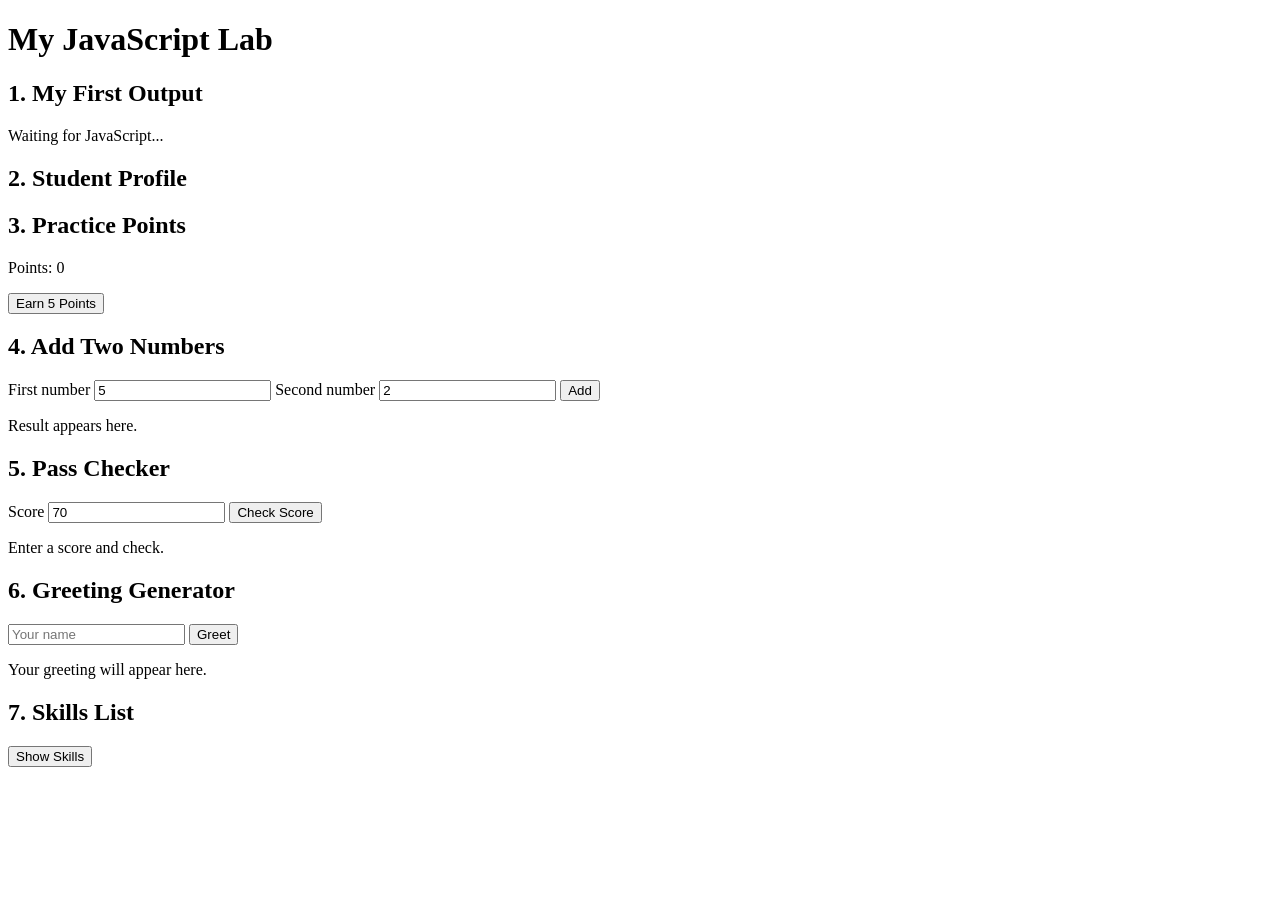
<file: index.html>
<!DOCTYPE html>
<html lang="en">
<head>
    <meta charset="UTF-8">
    <meta name="viewport" content="width=device-width, initial-scale=1.0">
    <title>Javascript Fundamentals</title>
    <link el="stylesheet" href="style.css">
</head>
<body>
    <main class="app">
        <h1>My JavaScript Lab</h1>
        <!-- Add each new new feature BELOW this comment. -->
    </main>
    <script src="script.js"></script>

    <section class="panal">
        <h2>1. My First Output</h2>
        <p id="output">Waiting for JavaScript...</p>
    </section>

    <section class="panel">
        <h2>2. Student Profile</h2>
        <p id="profile"></p>
    </section>

    <section class="panel">
        <h2>3. Practice Points</h2>
        <p id="pointsText">Points: 0</p>
        <button id="pointsButton">Earn 5 Points</button>
    </section>

    <section class="panel">
        <h2>4. Add Two Numbers</h2>
        <label>First number <input id="firstNum" type="number" value="5"></label>
        <label>Second number <input id="secondNum" type="number" value="2"></label>
        <button id="addButton">Add</button>
        <p id="sumText">Result appears here.</p>
    </section>

    <section class="panel">
        <h2>5. Pass Checker</h2>
        <label>Score <input id="scoreInput" type="number" value="70"></label>
        <button id="checkBtn">Check Score</button>
        <p id="scoreResult">Enter a score and check.</p>
    </section>

    <section class="panel">
        <h2>6. Greeting Generator</h2>
        <input id="nameInput" placeholder="Your name">
        <button id="greetBtn">Greet</button>
        <p id="greetingText">Your greeting will appear here.</p>
    </section>

    <section class="panel">
        <h2>7. Skills List</h2>
        <button id="skillsBtn">Show Skills</button>
        <ul id="skillsList"></ul>
    </section>
</body>
</html>
</file>
<file: style.css>
body { font-family: Ariel, sans-serif; background: #f2f6fa; color: #172b45; }
.app { width: min(760px, 92%); margin: 35px auto;  }
.panel { background: white; padding: 16px; border-radius: 10px;
margin: 16px 0; border: 1px solid #d7e2ec; }
button { padding: 10px 14px; cursor: pointer; }
input { padding: 9px; max-width: 100%; }

#pointsText { font-size: 1.2rem; font-weight: bold; }
#pointsBtn { background: #d4edff; border: 1px solid #8abce0; }

#firstNum, #secondNum { width: 85px; margin: 5px; }

#scoreResult { font-weight: bold; }

#skillsList li { margin: 6px 0; }
</file>
